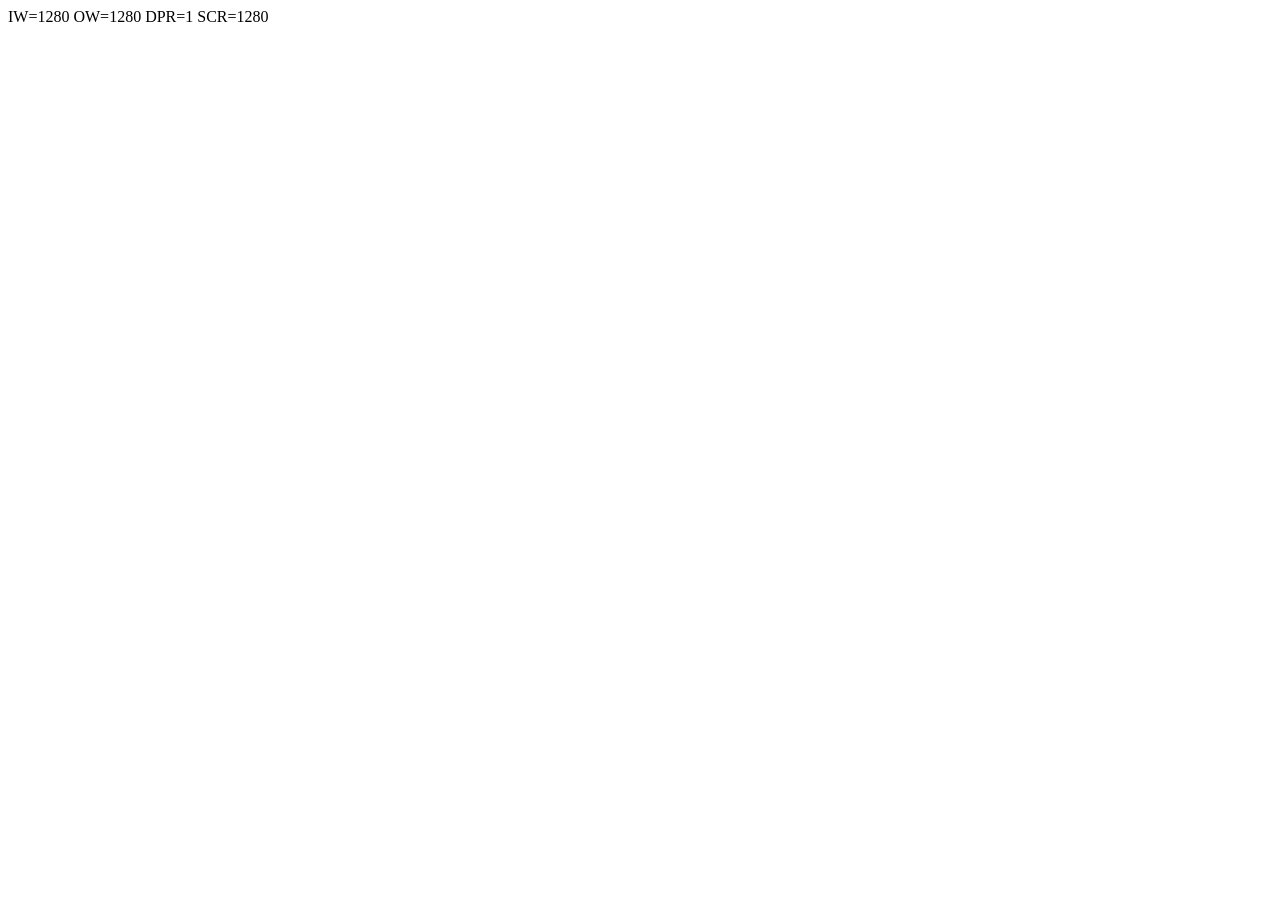
<file: _vp.html>
<!DOCTYPE html><html><head><meta name="viewport" content="width=device-width, initial-scale=1.0, viewport-fit=cover"></head>
<body><div id="out">waiting</div><script>document.getElementById('out').textContent = 'IW='+window.innerWidth+' OW='+window.outerWidth+' DPR='+window.devicePixelRatio+' SCR='+screen.width;</script></body></html>
</file>
